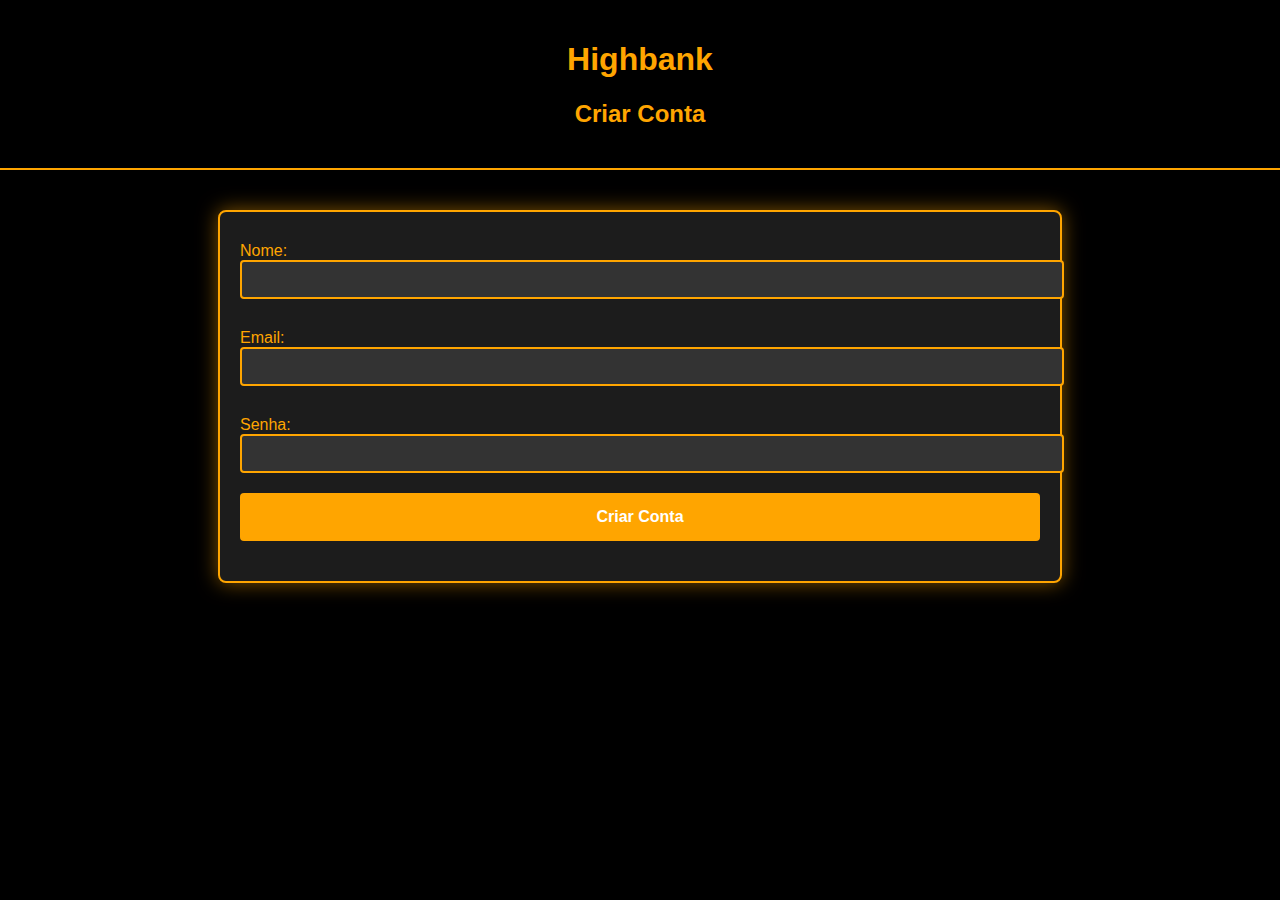
<file: index.html>
<!DOCTYPE html>
<html lang="en">
<head>
    <meta charset="UTF-8">
    <meta name="viewport" content="width=device-width, initial-scale=1.0">
    <title>Highbank - Criar Conta</title>
    <link rel="stylesheet" href="style.css">
</head>
<body>
    <header>
        <h1>Highbank</h1>
        <h2>Criar Conta</h2>
    </header>
    <main>
        <form id="create-account-form">
            <label for="nome">Nome:</label>
            <input type="text" id="nome" name="nome" required>

            <label for="email">Email:</label>
            <input type="email" id="email" name="email" required>

            <label for="senha">Senha:</label>
            <input type="password" id="senha" name="senha" required>

            <button type="submit">Criar Conta</button>
        </form>
    </main>

    <script>
        document.getElementById('create-account-form').addEventListener('submit', function(event) {
            event.preventDefault();
            // Aqui você deve adicionar o código para enviar os dados para o servidor
            // e criar a conta no banco de dados. 

            // Após criar a conta, redirecione para a página de ações bancárias.
            window.location.href = 'account.html';
        });
    </script>
</body>
</html>
</file>
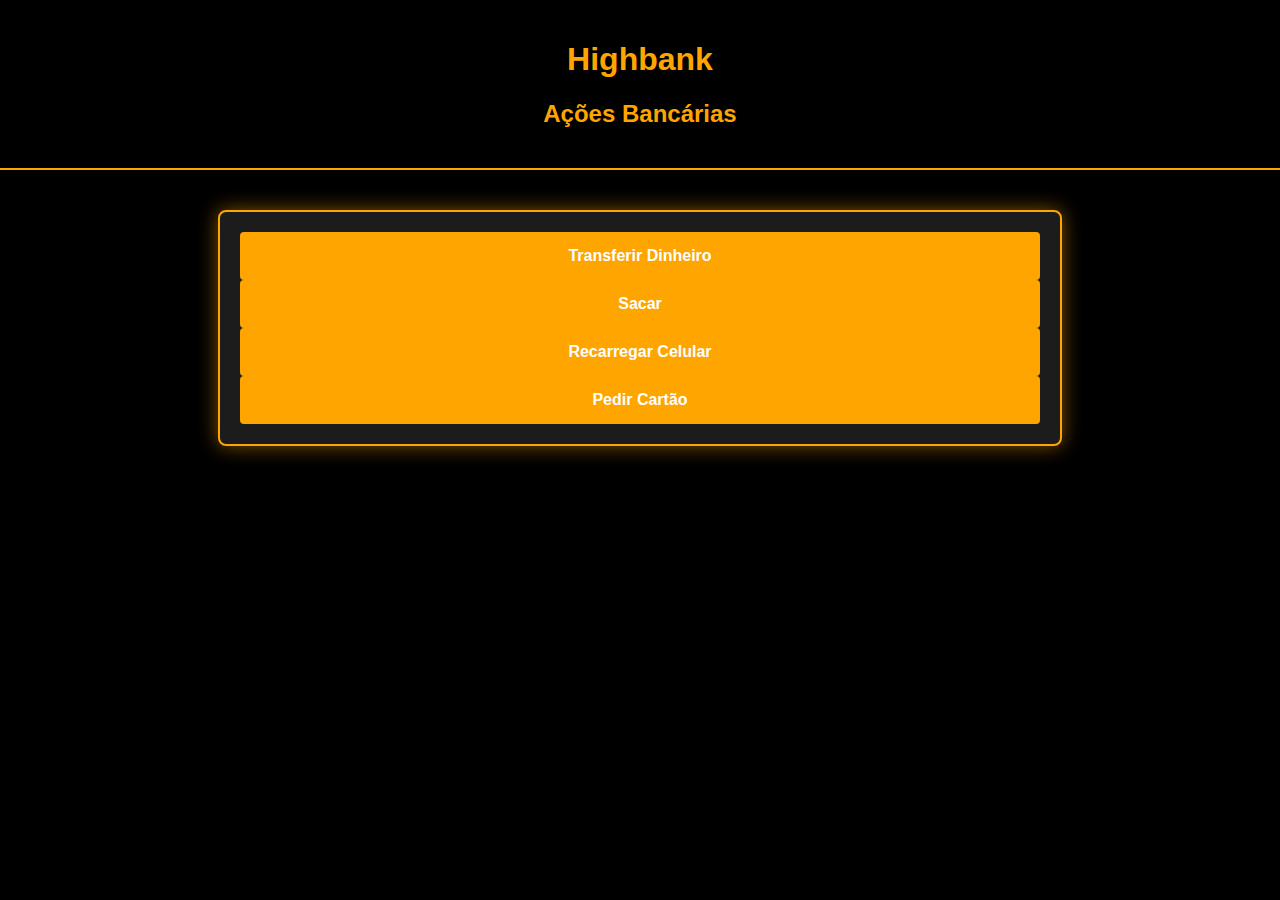
<file: account.html>
<!DOCTYPE html>
<html lang="en">
<head>
    <meta charset="UTF-8">
    <meta name="viewport" content="width=device-width, initial-scale=1.0">
    <title>Highbank - Ações Bancárias</title>
    <link rel="stylesheet" href="style.css">
</head>
<body>
    <header>
        <h1>Highbank</h1>
        <h2>Ações Bancárias</h2>
    </header>
    <main>
        <button onclick="window.location.href='transfer.html'">Transferir Dinheiro</button>
        <button onclick="window.location.href='withdraw.html'">Sacar</button>
        <button onclick="window.location.href='recharge.html'">Recarregar Celular</button>
        <button onclick="window.location.href='card.html'">Pedir Cartão</button>
    </main>
</body>
</html>
</file>
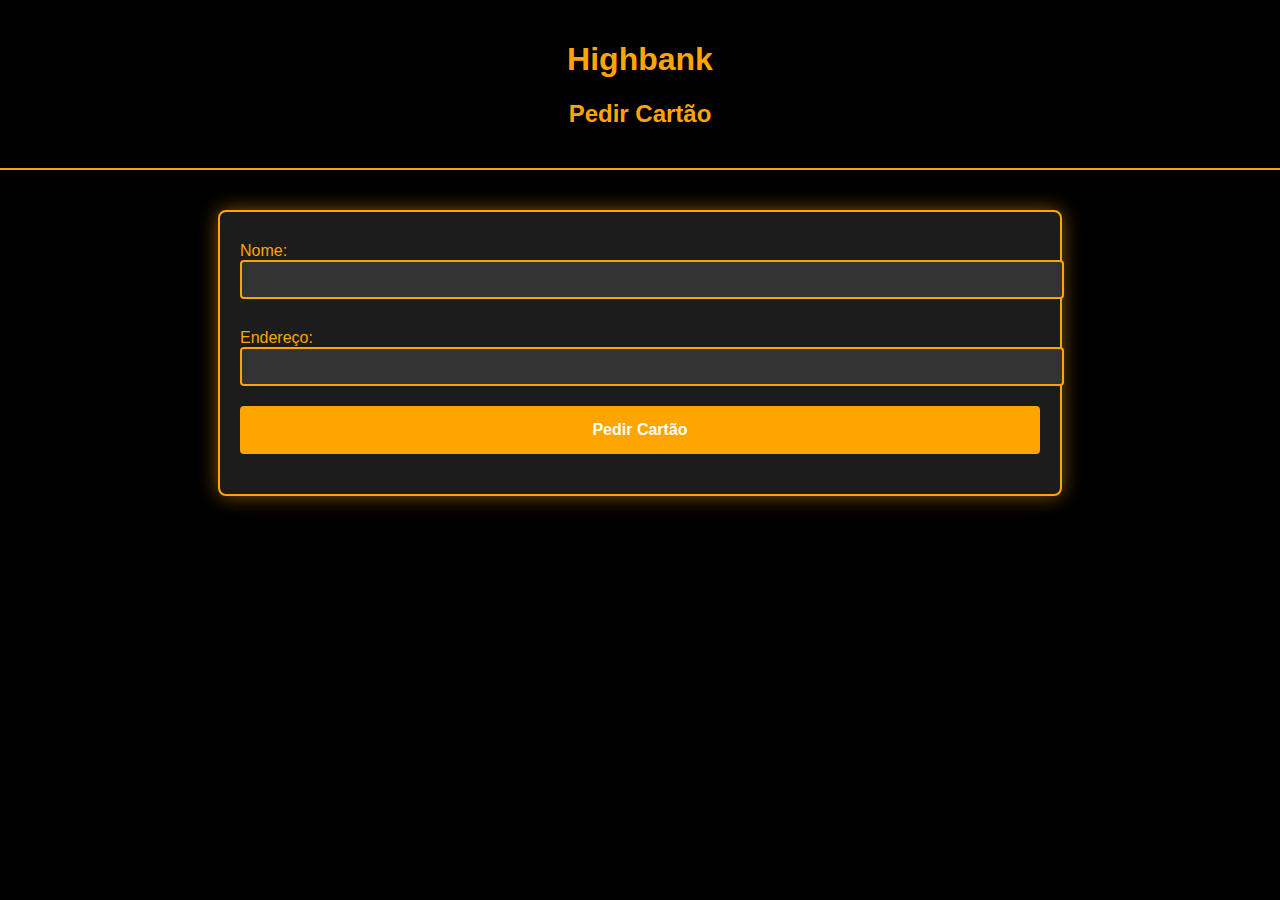
<file: card.html>
<!DOCTYPE html>
<html lang="en">
<head>
    <meta charset="UTF-8">
    <meta name="viewport" content="width=device-width, initial-scale=1.0">
    <title>Highbank - Pedir Cartão</title>
    <link rel="stylesheet" href="style.css">
</head>
<body>
    <header>
        <h1>Highbank</h1>
        <h2>Pedir Cartão</h2>
    </header>
    <main>
        <form id="card-form">
            <label for="nome">Nome:</label>
            <input type="text" id="nome" name="nome" required>

            <label for="endereco">Endereço:</label>
            <input type="text" id="endereco" name="endereco" required>

            <button type="submit">Pedir Cartão</button>
        </form>
    </main>

    <script>
        document.getElementById('card-form').addEventListener('submit', function(event) {
            event.preventDefault();
            // Aqui você deve adicionar o código para processar o pedido de cartão

            alert('Pedido de cartão realizado com sucesso!');
        });
    </script>
</body>
</html>
</file>
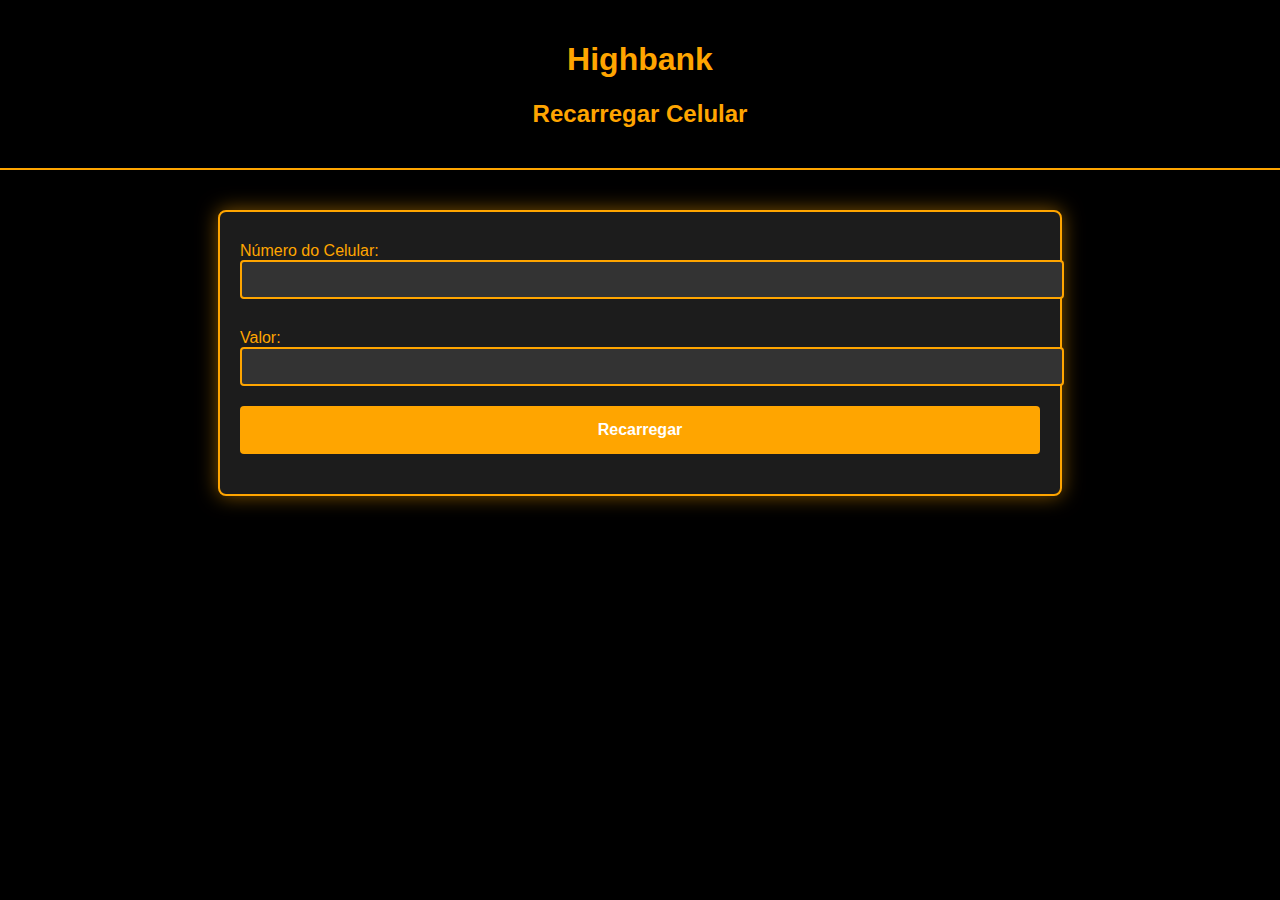
<file: recharge.html>
<!DOCTYPE html>
<html lang="en">
<head>
    <meta charset="UTF-8">
    <meta name="viewport" content="width=device-width, initial-scale=1.0">
    <title>Highbank - Recarregar Celular</title>
    <link rel="stylesheet" href="style.css">
</head>
<body>
    <header>
        <h1>Highbank</h1>
        <h2>Recarregar Celular</h2>
    </header>
    <main>
        <form id="recharge-form">
            <label for="numero">Número do Celular:</label>
            <input type="text" id="numero" name="numero" required>

            <label for="valor">Valor:</label>
            <input type="number" id="valor" name="valor" required>

            <button type="submit">Recarregar</button>
        </form>
    </main>

    <script>
        document.getElementById('recharge-form').addEventListener('submit', function(event) {
            event.preventDefault();
            // Aqui você deve adicionar o código para processar a recarga

            alert('Recarga realizada com sucesso!');
        });
    </script>
</body>
</html>
</file>
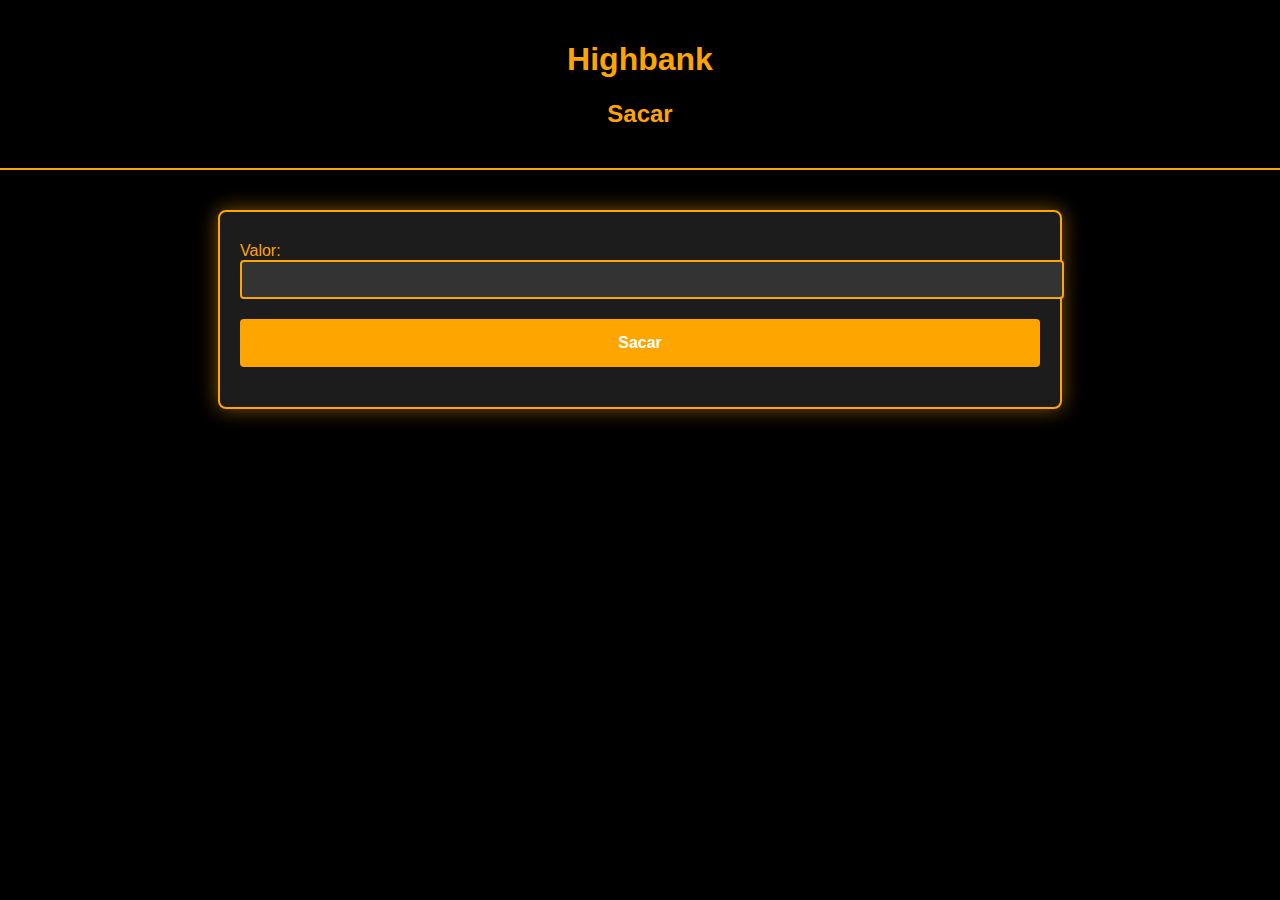
<file: withdraw.html>
<!DOCTYPE html>
<html lang="en">
<head>
    <meta charset="UTF-8">
    <meta name="viewport" content="width=device-width, initial-scale=1.0">
    <title>Highbank - Sacar</title>
    <link rel="stylesheet" href="style.css">
</head>
<body>
    <header>
        <h1>Highbank</h1>
        <h2>Sacar</h2>
    </header>
    <main>
        <form id="withdraw-form">
            <label for="valor">Valor:</label>
            <input type="number" id="valor" name="valor" required>

            <button type="submit">Sacar</button>
        </form>
    </main>

    <script>
        document.getElementById('withdraw-form').addEventListener('submit', function(event) {
            event.preventDefault();
            // Aqui você deve adicionar o código para processar o saque

            alert('Saque realizado com sucesso!');
        });
    </script>
</body>
</html>
</file>
<file: style.css>
body {
    font-family: Arial, sans-serif;
    margin: 0;
    padding: 0;
    background-color: #000000; /* Fundo preto forte */
    color: #FFA500; /* Texto laranja neon */
}

header {
    background-color: #000000; /* Fundo preto forte */
    color: #FFA500; /* Texto laranja neon */
    text-align: center;
    padding: 20px 0;
    border-bottom: 2px solid #FFA500; /* Bordas laranja neon */
}

main {
    max-width: 800px;
    margin: 40px auto;
    padding: 20px;
    background-color: #1c1c1c; /* Fundo preto forte */
    border-radius: 8px;
    box-shadow: 0 0 20px rgba(255, 165, 0, 0.5); /* Sombra laranja neon */
    border: 2px solid #FFA500; /* Bordas laranja neon */
}

h1, h2 {
    color: #FFA500; /* Laranja neon */
    animation: fadeInDown 1s ease-out; /* Animação de fade in */
}

form {
    margin-bottom: 20px;
    animation: fadeInUp 1s ease-out; /* Animação de fade in */
}

label {
    display: block;
    margin-top: 10px;
    color: #FFA500; /* Texto laranja neon */
}

input {
    width: 100%;
    padding: 10px;
    margin-bottom: 20px;
    border: 2px solid #FFA500; /* Bordas laranja neon */
    border-radius: 4px;
    background-color: #333; /* Fundo preto forte */
    color: #fff; /* Texto branco */
    transition: background-color 0.3s ease, transform 0.3s ease; /* Transição suave */
}

input:focus {
    background-color: #444; /* Fundo cinza escuro */
    transform: scale(1.05); /* Aumenta ligeiramente o input */
}

button {
    width: 100%;
    background-color: #FFA500; /* Laranja neon */
    color: #fff; /* Texto branco */
    border: none;
    cursor: pointer;
    padding: 15px 20px;
    border-radius: 4px;
    font-size: 16px;
    font-weight: bold;
    transition: background-color 0.3s ease, transform 0.3s ease; /* Transição suave */
    animation: fadeInUp 1s ease-out; /* Animação de fade in */
}

button:hover {
    background-color: #FF8C00; /* Laranja escuro neon */
    transform: scale(1.1); /* Aumenta o botão */
    animation: pulse 1s infinite; /* Animação de pulse */
}

/* Animações */
@keyframes fadeInDown {
    from {
        opacity: 0;
        transform: translateY(-20px);
    }
    to {
        opacity: 1;
        transform: translateY(0);
    }
}

@keyframes fadeInUp {
    from {
        opacity: 0;
        transform: translateY(20px);
    }
    to {
        opacity: 1;
        transform: translateY(0);
    }
}

@keyframes pulse {
    0% {
        transform: scale(1);
    }
    50% {
        transform: scale(1.1);
    }
    100% {
        transform: scale(1);
    }
}

/* Modal */
.modal {
    display: none; /* Escondido por padrão */
    position: fixed; /* Fica sobre a tela */
    z-index: 1; /* Fica acima de tudo */
    left: 0;
    top: 0;
    width: 100%; /* Largura total */
    height: 100%; /* Altura total */
    overflow: auto; /* Permite rolar se necessário */
    background-color: rgb(0,0,0); /* Fundo preto */
    background-color: rgba(0,0,0,0.4); /* Fundo preto com opacidade */
    animation: fadeIn 0.5s; /* Animação de fade in */
}

.modal-content {
    background-color: #1c1c1c; /* Fundo preto forte */
    margin: 15% auto; /* 15% do topo e centro */
    padding: 20px;
    border: 1px solid #FFA500; /* Bordas laranja neon */
    width: 80%; /* Largura do modal */
    color: #fff; /* Texto branco */
    border-radius: 10px;
    text-align: center;
}

.close {
    color: #FFA500; /* Laranja neon */
    float: right;
    font-size: 28px;
    font-weight: bold;
}

.close:hover,
.close:focus {
    color: #fff; /* Texto branco */
    text-decoration: none;
    cursor: pointer;
}

@keyframes fadeIn {
    from {opacity: 0;}
    to {opacity: 1;}
}
</file>
